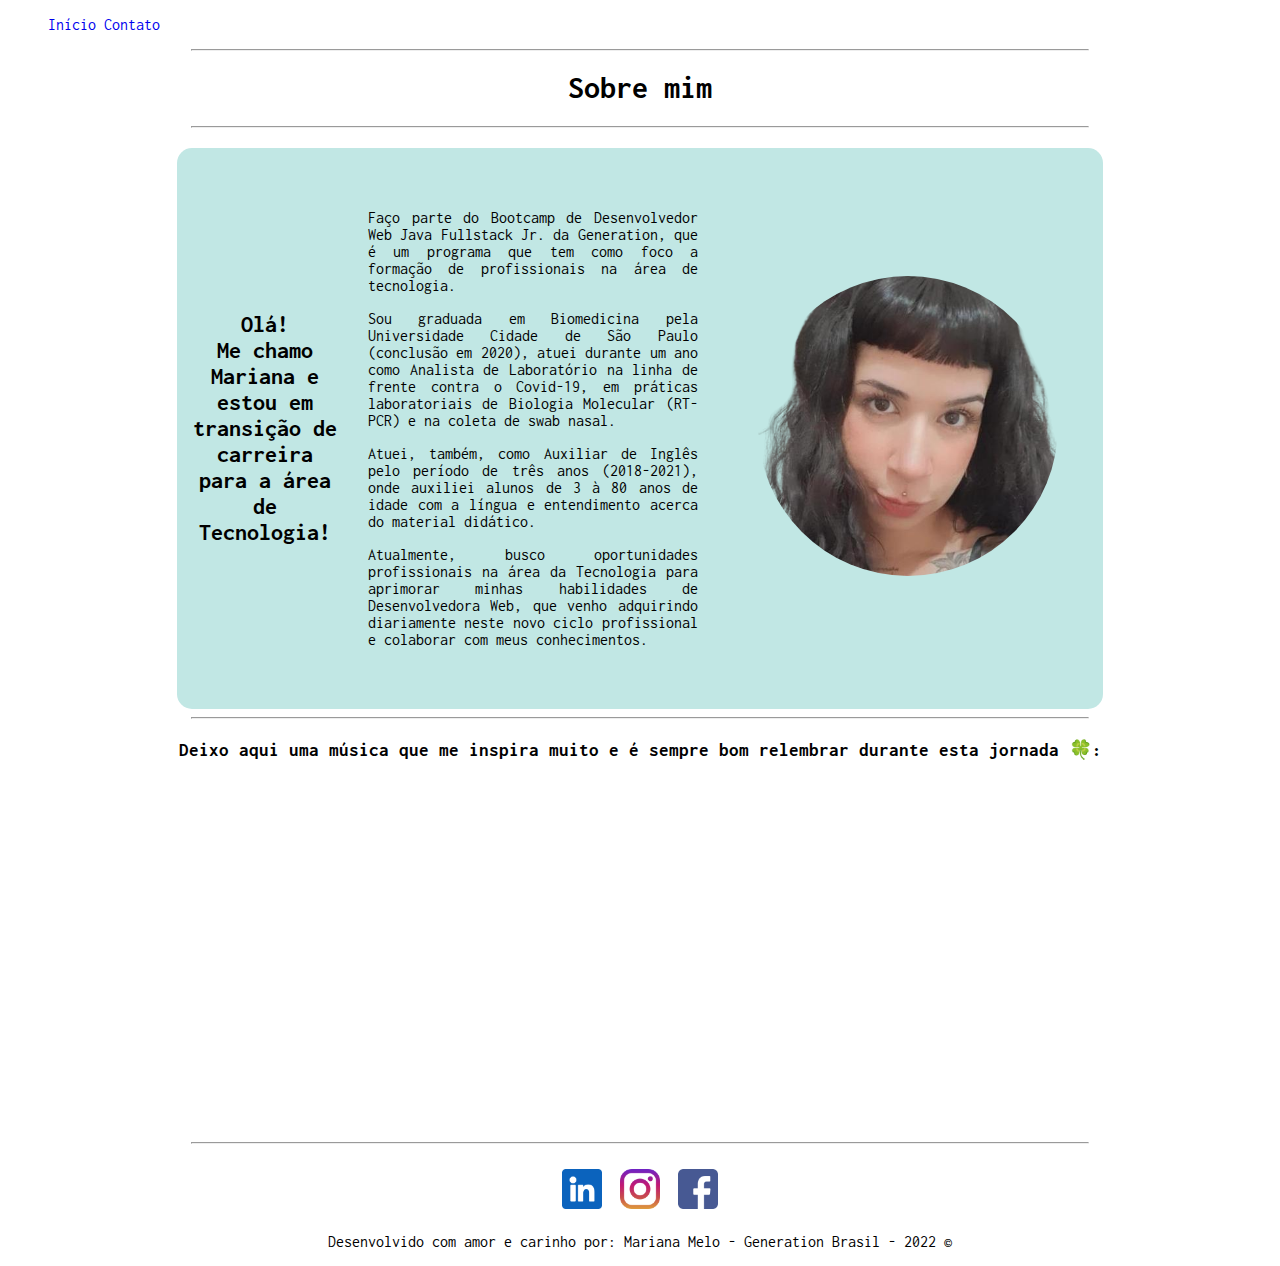
<file: aula01/index.html>
<!DOCTYPE html>
<html lang="pt-br">

<head>
    <meta charset="UTF-8">
    <meta http-equiv="X-UA-Compatible" content="IE=edge">
    <meta name="viewport" content="width=device-width, initial-scale=1.0">
    <title>Meu Perfil</title>

    <link rel="stylesheet" href="./assets/css/styles.css">

</head>

<body>
    <nav class="menuinicial">

        <ul class="menu">
            <li>
                <a href="index.html">Início</a>
            </li>
            <li>
                <a href="contato.html" target="_blank">Contato</a>
            </li>
        </ul>
    </nav>

    <hr>
    <h1>Sobre mim</h1>
    <hr>

    <div class="perfil justifytext">
        <h2 class="center"> Olá! <br> Me chamo Mariana e estou em transição de carreira para a área de Tecnologia! </h2>


        <article>
            <p class="center justifytext">
                Faço parte do Bootcamp de Desenvolvedor Web Java Fullstack Jr. da Generation, que é um programa que tem
                como foco a formação de profissionais na área de tecnologia.
            </p>
            <p class="center justifytext">
                Sou graduada em Biomedicina pela Universidade Cidade de São Paulo (conclusão em 2020), atuei durante um
                ano como Analista de Laboratório na linha de frente contra o Covid-19, em práticas laboratoriais de
                Biologia Molecular (RT-PCR) e na coleta de swab nasal.
            </p>
            <p class="center justifytext">
                Atuei, também, como Auxiliar de Inglês pelo período de três anos (2018-2021), onde auxiliei alunos de 3
                à 80 anos de idade com a língua e entendimento acerca do material didático.
            </p>
            <p class="center justifytext">
                Atualmente, busco oportunidades profissionais na área da Tecnologia para aprimorar minhas habilidades de
                Desenvolvedora Web, que venho adquirindo diariamente neste novo ciclo profissional e colaborar com meus
                conhecimentos.
            </p>

        </article>
        <div>

            <img class="foto" src="assets/img/110180991-removebg-preview.png" alt="Minha foto de perfil" height="300"
                width="300">

        </div>
    </div>

    <hr>

    <h3 class="center">Deixo aqui uma música que me inspira muito e é sempre bom relembrar durante esta jornada
        🍀: </h3>

    <div class="video">
        <iframe width="560" height="315" src="https://www.youtube.com/embed/FOq6LIVvA8E" title="YouTube video player"
            frameborder="0"
            allow="accelerometer; autoplay; clipboard-write; encrypted-media; gyroscope; picture-in-picture"
            allowfullscreen></iframe>
    </div>

    <hr>

    <div class="center">
        <a href="https://www.linkedin.com/in/marianadsm" target="_blank">
            <img class="tm" src="assets/img/linkedin.png" alt="logo do LinkedIn">
        </a>
       
        <a href="https://www.instagram.com/mari_inchains" target="_blank">
            <img class="tm" src="assets/img/instagram.png" alt="logo do Instagram">
        </a>
        
        <a href="https://www.facebook.com/marianadsmelo" target="_blank">
            <img class="tm" src="assets/img/facebook.png" alt="logo do Facebook">
        </a>
    </div>

    <footer class="center">
        <p>Desenvolvido com amor e carinho por: Mariana Melo - Generation Brasil - 2022 &copy;</p>
    </footer>

    <script src= "assets/scripts/js/script.js"></script>

</body>

</html>
</file>
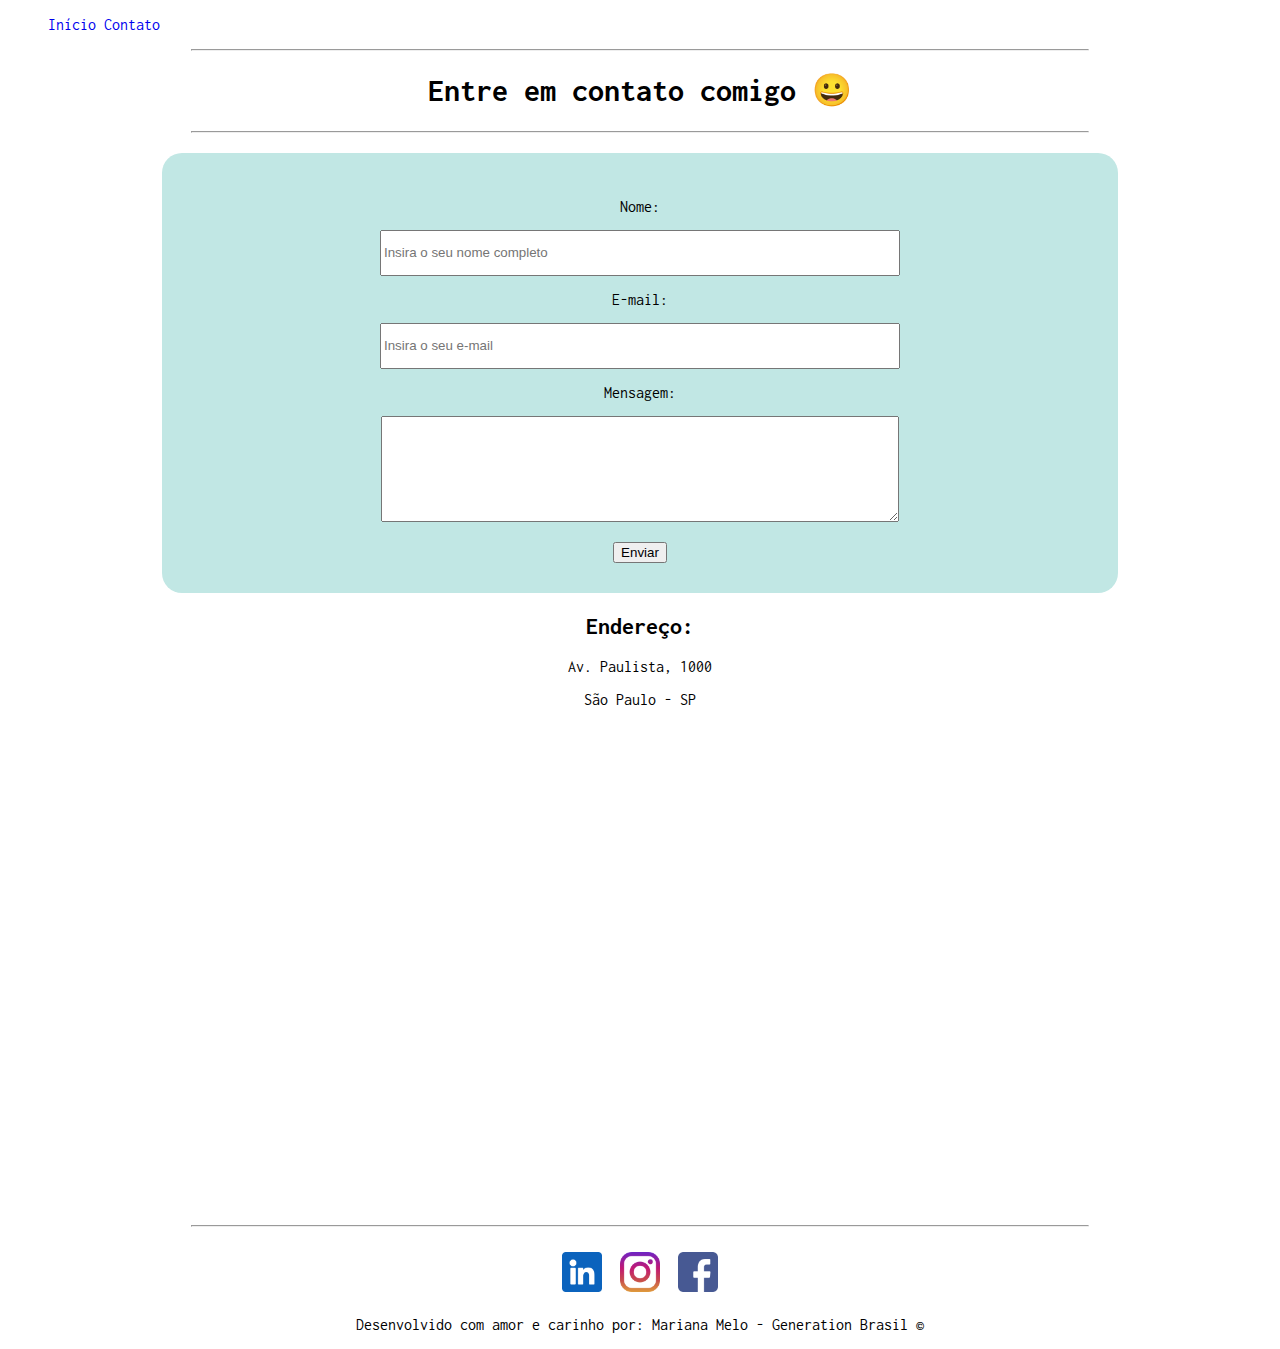
<file: aula01/contato.html>
<!DOCTYPE html>
<html lang="pt-br">

<head>
    <meta charset="UTF-8">
    <meta http-equiv="X-UA-Compatible" content="IE=edge">
    <meta name="viewport" content="width=device-width, initial-scale=1.0">
    <title>Contato</title>

    <link rel="stylesheet" href="./assets/css/styles.css">

</head>

<body>
    <nav class="contato">

        <ul class="menu">
            <li>
                <a href="index.html">Início</a>
            </li>
            <li>
                <a href="contato.html" target="_blank">Contato</a>
            </li>
        </ul>
    </nav>
    <hr>
    <h1>Entre em contato comigo 😀</h1>
    <hr>

    <main class="center">
        <section class="formulario">

            <label for="nome:">Nome:</label>
            <input type="text" id="nome" type="text" placeholder="Insira o seu nome completo" onkeyup="validaNome()">
            <div id="txtNome"></div>

            <label for="email:">E-mail:</label>
            <input type="email" id="email" type="text" placeholder="Insira o seu e-mail"onkeyup="validaEmail()">
            <div id="txtEmail"></div>

            <label for="mensagem:">Mensagem:</label>
            <textarea name="mensagem" id="mensagem" cols="80" rows="5" onkeyup="validaAssunto()" ></textarea>
            <div id="txtAssunto"></div>

            <button onclick = "enviar()" >Enviar</button >
            </form>
        </section>


        <div class="endereco">
            <h2 class="tituloendereco">Endereço:</h2>
            <section class="center">
                <p>Av. Paulista, 1000</p>
                <p>São Paulo - SP</p>
            </section>
            <iframe class="mapa"
                src="https://www.google.com/maps/embed?pb=!1m18!1m12!1m3!1d3657.098169135352!2d-46.65412628538377!3d-23.564917467607973!2m3!1f0!2f0!3f0!3m2!1i1024!2i768!4f13.1!3m3!1m2!1s0x94ce5994f2e15a7d%3A0xdeb92126793e5e90!2sAv.%20Paulista%2C%201000%20-%20Bela%20Vista%2C%20S%C3%A3o%20Paulo%20-%20SP%2C%2001310-100!5e0!3m2!1spt-BR!2sbr!4v1664064578896!5m2!1spt-BR!2sbr"
                width="600" height="450" style="border:0;" allowfullscreen="" loading="lazy"
                referrerpolicy="no-referrer-when-downgrade"></iframe>
        </div>
    </main>

    <hr>

    <div class="center">
        <a href="https://www.linkedin.com/in/marianadsm" target="_blank">
            <img class="tm" src="assets/img/linkedin.png" alt="logo do LinkedIn">
        </a>
       
        <a href="https://www.instagram.com/mari_inchains" target="_blank">
            <img class="tm" src="assets/img/instagram.png" alt="logo do Instagram">
        </a>
        
        <a href="https://www.facebook.com/marianadsmelo" target="_blank">
            <img class="tm" src="assets/img/facebook.png" alt="logo do Facebook">
        </a>
    </div>

    <footer>
        <p>Desenvolvido com amor e carinho por: Mariana Melo - Generation Brasil &copy;</p>
    </footer>

    <script src= "assets/scripts/js/script.js"></script>


</body>

</html>
</file>
<file: aula01/assets/css/styles.css>
@import url('https://fonts.googleapis.com/css2?family=Bangers&display=swap');
@import url('https://fonts.googleapis.com/css2?family=Inconsolata&display=swap');
@import url('https://fonts.googleapis.com/css2?family=Inconsolata:wght@400;500&display=swap');

/*****Arquivo Index.html *****/

.menu li {
    display: inline;
    padding: 0px;
    font-size: 15;
    width: 70vw;
    margin: 0 auto;
   
}

.menu li a {
    text-decoration: none;
    display: flex inline;
    
}

.menu,
h1,
.formulario
.tituloendereco {
   /* font-family: 'Bangers', cursive;*/
   font-family: 'Inconsolata', monospace;
}


h1 {
    text-align: center;
    padding: 0.1px;
    margin-top: 0cm;
}

.perfil {
    display: flex;
    flex-flow: row;
    width: 70vw;
    margin: 0 auto;
    align-items: center;
    padding: 15px;
    background-color: #c1e7e4;
    border-radius: 15px;
    margin-top: 1px;
}

hr {
    width: 70vw;
    margin-bottom: 20px;
}

.foto {
    border-radius: 50%;
    padding: 30px;
}

.center {
    text-align: center;
    font-family: 'Inconsolata', monospace;
}

.justifytext{
    text-align: justify;
}

article {
    padding: 30px;
}

.video {
    display: flex;
    flex-flow: row;
    align-content: center;
    justify-content: center;
    padding: 20px;
}

footer {
    text-align: center;
    font-family: 'Inconsolata', monospace;
}

/***** Arquivo Contato *****/

.formulario {
    display: flex;
    flex-flow: column;
    width: 70vw;
    margin: 0 auto;
    align-items: center;
    padding: 30px;
    margin-top: 1px;
    background-color: #c1e7e4;
    border-radius: 20px;

}

label {
    padding: 15px;
    

}

input {
    width: 40vw;
    height: 40px;
}

textarea {
    width: 40vw;
    height: 100px;
    margin-bottom:20px

}

.tituloendereco {
   /* font-family: 'Bangers', cursive;*/
   font-family: 'Inconsolata', monospace;
}

.mapa{
    padding: 20px;
}

.tm {
    width: 40px;
    height: 40px;
    padding: 5px;
}

a {
    text-decoration: none}
</file>
